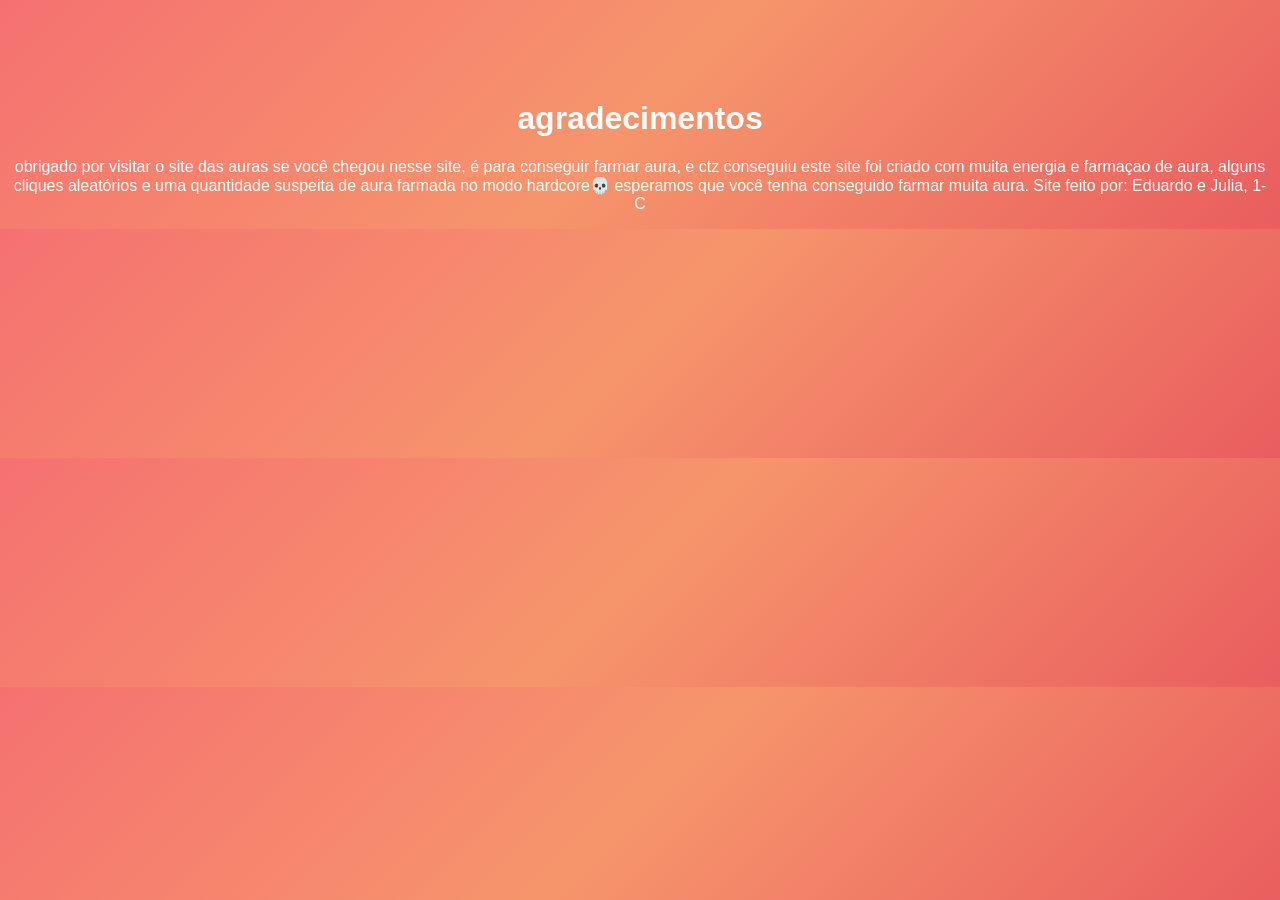
<file: agradecimentos.html>
<!DOCTYPE html>
<html lang="pt-br">
<head>
<meta charset="UTF-8">
<title>agradecimentos</title>

<style>
body{
font-family:Arial;
text-align:center;
background: linear-gradient(135deg, #f57171, #f6956c, #e95d5f);
color:white;
margin-top:100px;
}
</style>

</head>

<body>

<h1>agradecimentos</h1>

<p>obrigado por visitar o site das auras
se você chegou nesse site, é para conseguir farmar aura, e ctz conseguiu

este site foi criado com muita energia e farmaçao de aura, alguns cliques aleatórios e uma quantidade suspeita de aura farmada no modo hardcore💀


esperamos que você tenha conseguido farmar muita aura. Site feito por: Eduardo e Julia, 1-C</p>



 
</div>



</body>
</html>
</file>
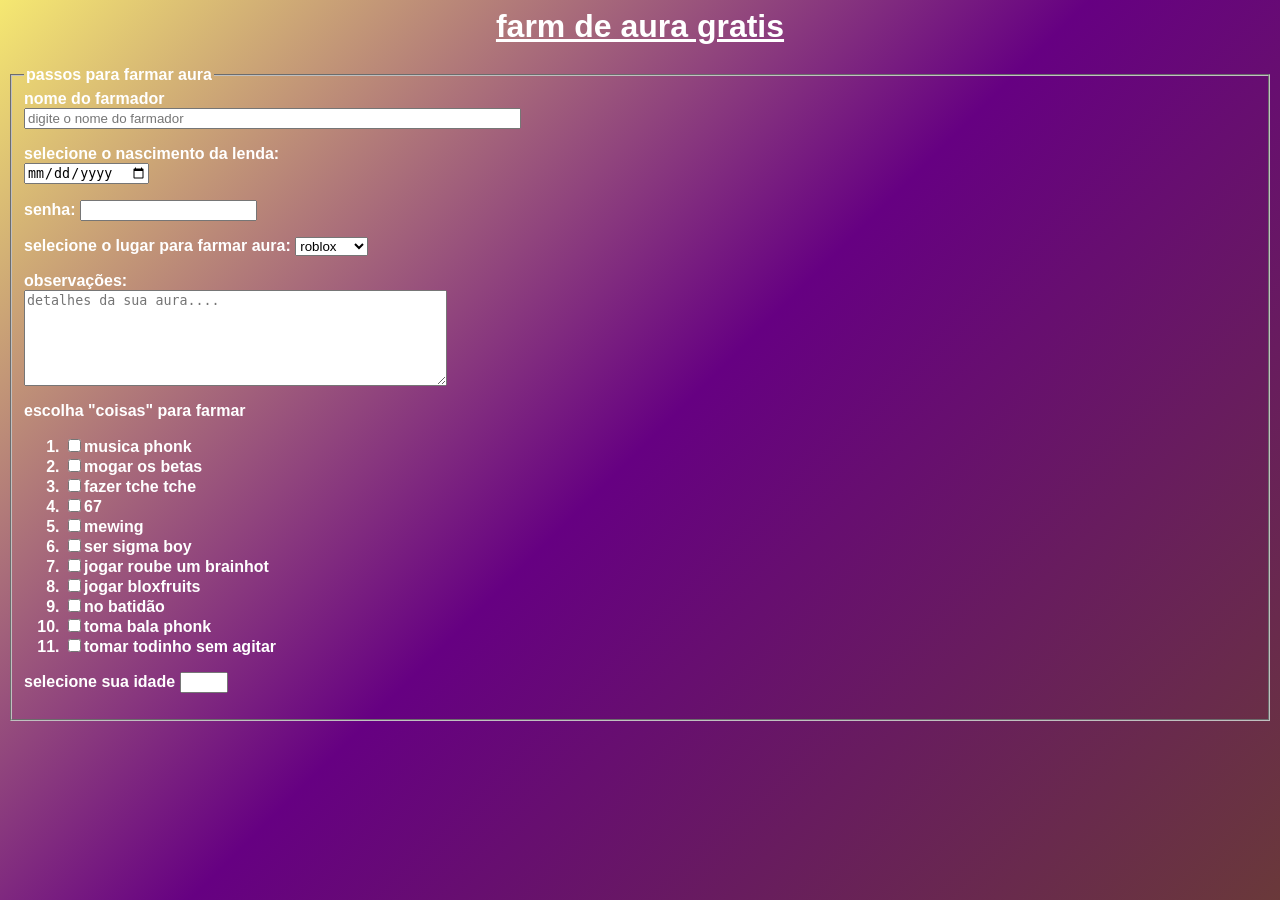
<file: formulario.html>
<html lang="pt-BR">
    <head> 
        <!--cabeçalho-->
        <meta charset="UTF-8">
        <title>farmador de aura</title>
    </head>
    <!--corpo da página-->
    <body>
        <style>
body{
    background: linear-gradient(135deg, #f5e871, #660082, #6A393A);
    color: white;
    font-family: Arial;
}
</style>
        
    </body>
<center>
        <h1><b><u>farm de aura gratis</u></h1>
</center>
    <p>
        <fieldset>
            <legend>passos para farmar aura</legend>
            <label>nome do farmador</label><br>
            <input type="text" value="" size="60" maxlength="60" placeholder="digite o nome do farmador" required="yes">
            <p>
            <label>selecione o nascimento da lenda:</label><br>
            <input type="date" value="dd-mm-yyyy"><p>
                <label>senha:</label>
                <input type="password" value="" size="20" maxlength="20"> <p>
                <label>selecione o lugar para farmar aura:</label>
                <select name="cidades">
                <option>roblox</option>
                <option>bar</option>
                <option>escola</option>
                <option>chuveiro</option>
                </select> <p>
                    <Label>observações:</Label><br>
                    <textarea placeholder="detalhes da sua aura...." cols="50" rows="6"></textarea>
                    <p>
                    <label>escolha "coisas" para farmar</label>
                    <ol>
                    <li><input type="checkbox">musica phonk</li>
                    <li><input type="checkbox">mogar os betas</li>
                    <li><input type="checkbox">fazer tche tche</li>
                    <li><input type="checkbox">67</li>
                    <li><input type="checkbox">mewing</li>
                    <li><input type="checkbox">ser sigma boy</li>
                    <li><input type="checkbox">jogar roube um brainhot</li>
                    <li><input type="checkbox">jogar bloxfruits</li>
                    <li><input type="checkbox">no batidão</li>
                    <li><input type="checkbox">toma bala phonk</li>
                    <li><input type="checkbox">tomar todinho sem agitar</li>
                    </ol> 
                    <p>
                        <label>selecione sua idade</label>
                        <input type="number" min="1" max="99">
                    </fieldset>

    </body>

</html>
</file>
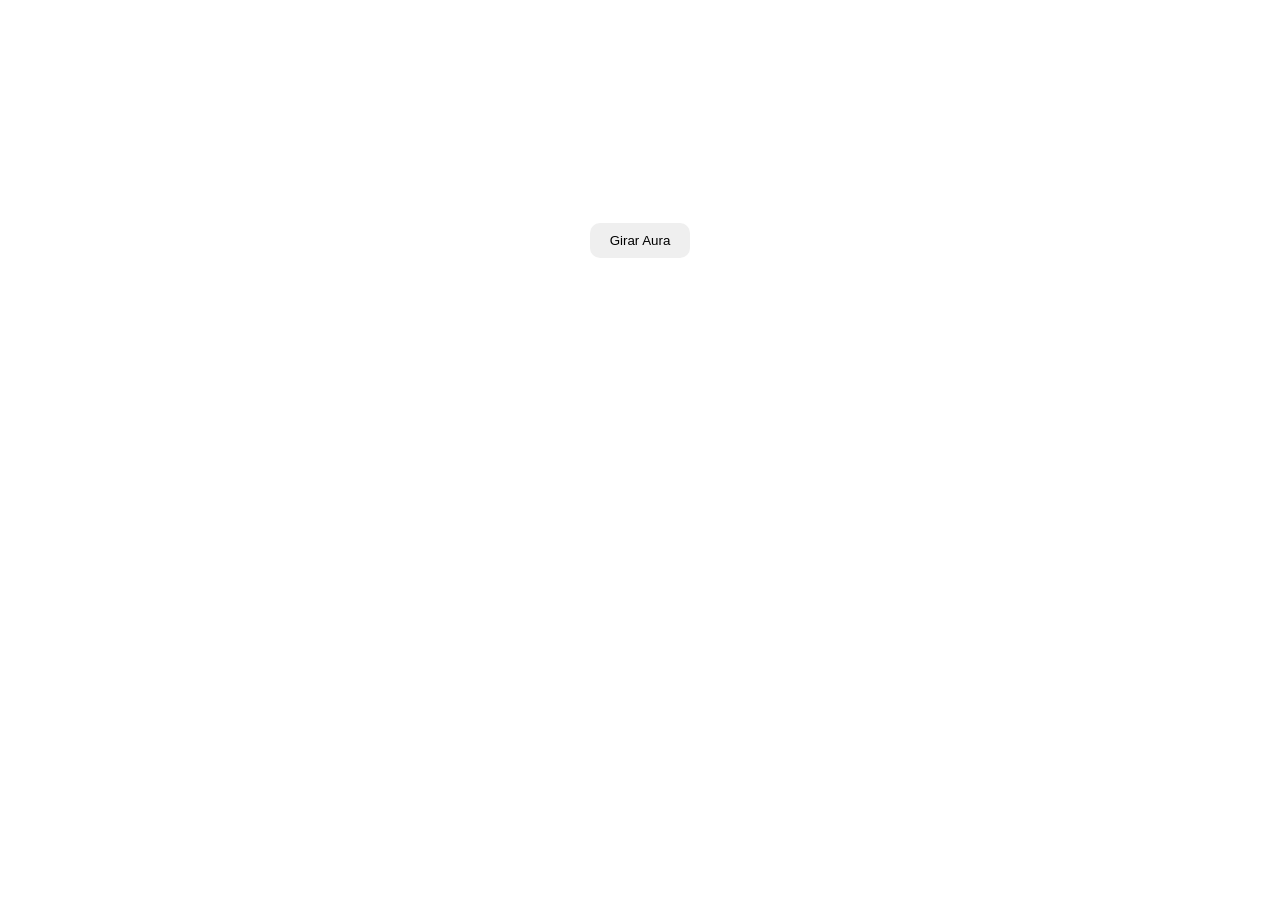
<file: roleta.html>
<!DOCTYPE html>
<html>
<head>
<meta charset="UTF-8">
<title>Roleta de Aura</title>

<style>

body{
font-family:Arial;
text-align:center;
background-image: url(https://img.nsctotal.com.br/wp-content/uploads/2025/05/Quem-e-Enaldinho-um-dos-maiores-youtubers-do-Brasil-e-Forbes-Under-30.jpg);
background-size: cover;
color:white;
margin-top:100px;

}

#roleta{
font-size:40px;
margin:20px;
transition:transform 3s;
}

button{
padding:10px 20px;
border-radius:10px;
border:none;
cursor:pointer;
}

</style>
</head>

<body>

<h1> Roleta de Aura 67</h1>

<div id="roleta">?</div>

<button onclick="girar()">Girar Aura</button>

<script>

function girar(){

const roleta=document.getElementById("roleta")

let numero=Math.floor(Math.random()*101)

let rotacao=Math.random()*1080

roleta.style.transform="rotate("+rotacao+"deg)"

setTimeout(()=>{

roleta.style.transform="rotate(0deg)"

if(numero>90){
roleta.innerHTML="🔥 LENDÁRIA "+numero+"%"
}
else if(numero>70){
roleta.innerHTML="✨ RARA "+numero+"%"
}
else if(numero>40){
roleta.innerHTML="💠 COMUM "+numero+"%"
}
else{
roleta.innerHTML="💀 FRACA "+numero+"%"
}

},3000)

}

</script>

</body>
</html>
</file>
